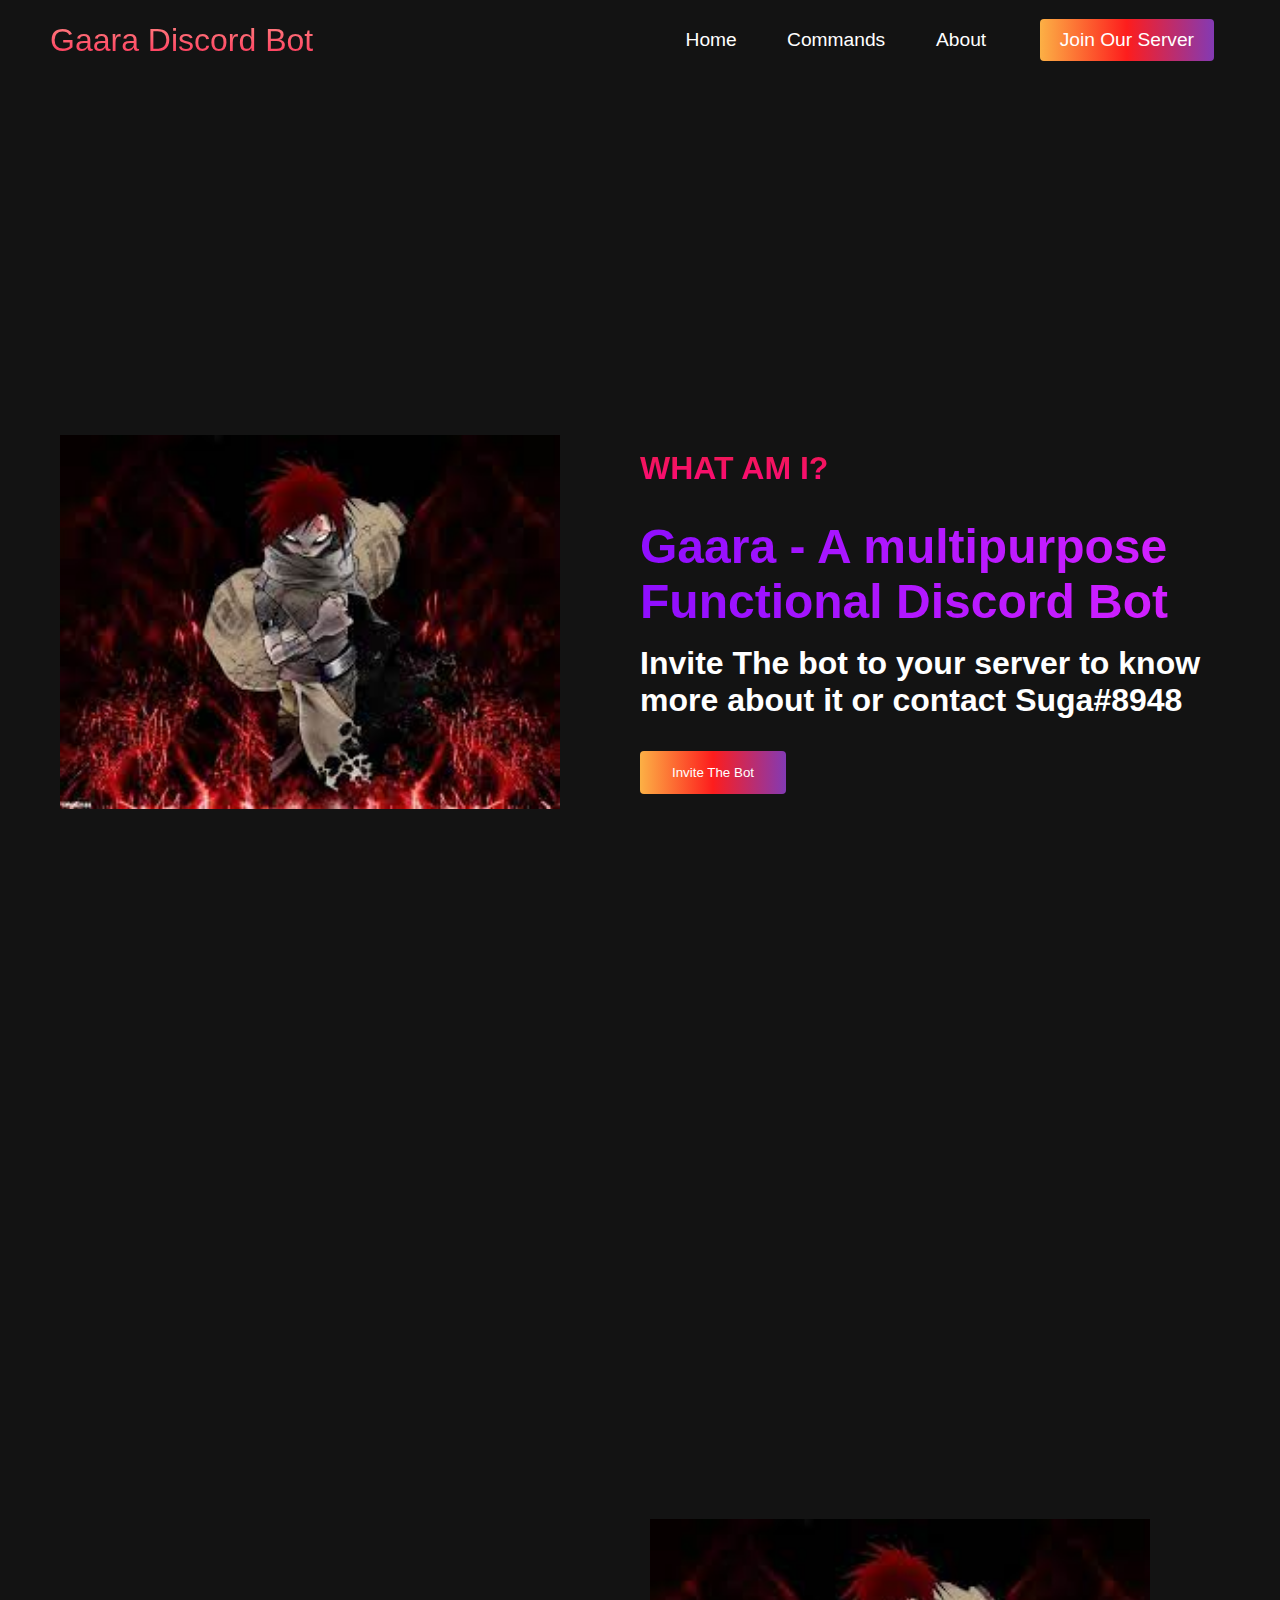
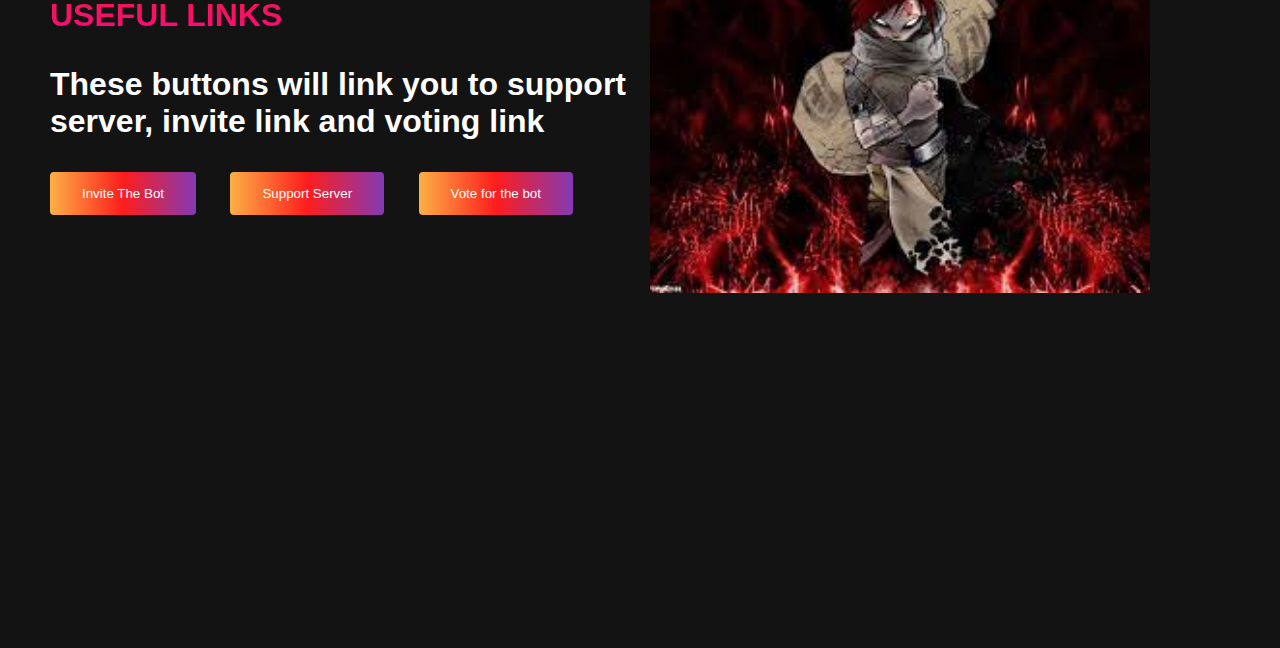
<file: index.html>
<!DOCTYPE html>
<html lang="en">
<head>
    <meta charset="UTF-8">
    <meta http-equiv="X-UA-Compatible" content="IE=edge">
    <meta name="viewport" content="width=device-width, initial-scale=1.0">
    <title>Gaara</title>
    <link rel="stylesheet" href="styles.css">
</head>
<body>
    <nav class="navbar">
        <div class="navbar__container">
            <a href="index.html" id="navbar__logo">Gaara Discord Bot</a>
            <div class="navbar__toggle" id="mobile-menu">
                <span class="bar"></span>
                <span class="bar"></span>
                <span class="bar"></span>
            </div>
            <ul class="navbar__menu">
                <li class="navbar__item">
                    <a href="index.html" id = 'home-page' class="navbar__links">Home</a>
                </li>
                <li class="navbar__item">
                    <a href="commands.html" id = 'about-page' class="navbar__links">Commands</a>
                </li>
                <li class="navbar__item">
                    <a href="about.html" id = 'services-page' class="navbar__links">About</a>
                </li>
                <li class="navbar__btn">
                    <a href="https://discord.gg/zjFS37vrgQ" target = '_blank' id = 'signup' class="btn">Join Our Server</a>
                </li>
            </ul>
        </div>
    </nav>

    <!-- What type of bot is Gaara? -->
    <div class="main" id="about">
        <div class="main__container">
            <div class="main__img--container">
                <div class="main__img--card">
                    <img src="gaara.jpg" alt="Gaara">
                    
                </div>
            </div>
            <div class="main__content">
                <h1>What Am I?</h1>
                <h2>Gaara - A multipurpose Functional Discord Bot</h2>
                <p>Invite The bot to your server to know more about it or contact Suga#8948</p>
                <a href='https://discord.com/api/oauth2/authorize?client_id=810818178464612363&permissions=8&scope=bot' target = '_blank'><button class="main__btn">Invite The Bot</button></a>  
            </div>
        </div>
    </div>
    <div class="main" id="about">
        <div class="main__container">
            <div class="main__content">
                <h1>Useful Links</h1>
                <p>These buttons will link you to support server, invite link and voting link</p>
                <a href='https://discord.com/api/oauth2/authorize?client_id=810818178464612363&permissions=8&scope=bot' target = '_blank'><button class="main__btn" id='invite__btn'>Invite The Bot</button></a>  
                <a href='https://discord.gg/zjFS37vrgQ' target = '_blank'><button class="main__btn" id ='server__btn' >Support Server</button></a>  
                <a href='https://discordbotlist.com/bots/gaara/upvote' target = '_blank'><button class="main__btn" id='vote__btn'>Vote for the bot</button></a>  
            </div>
            <div class="main__img--container">
                <div class="main__img--card">
                    <img src="gaara.jpg" alt="Gaara">
                    
                </div>
            </div>
        </div>
    </div>
    <script src='app.js'></script>
</body>
</html>
</file>
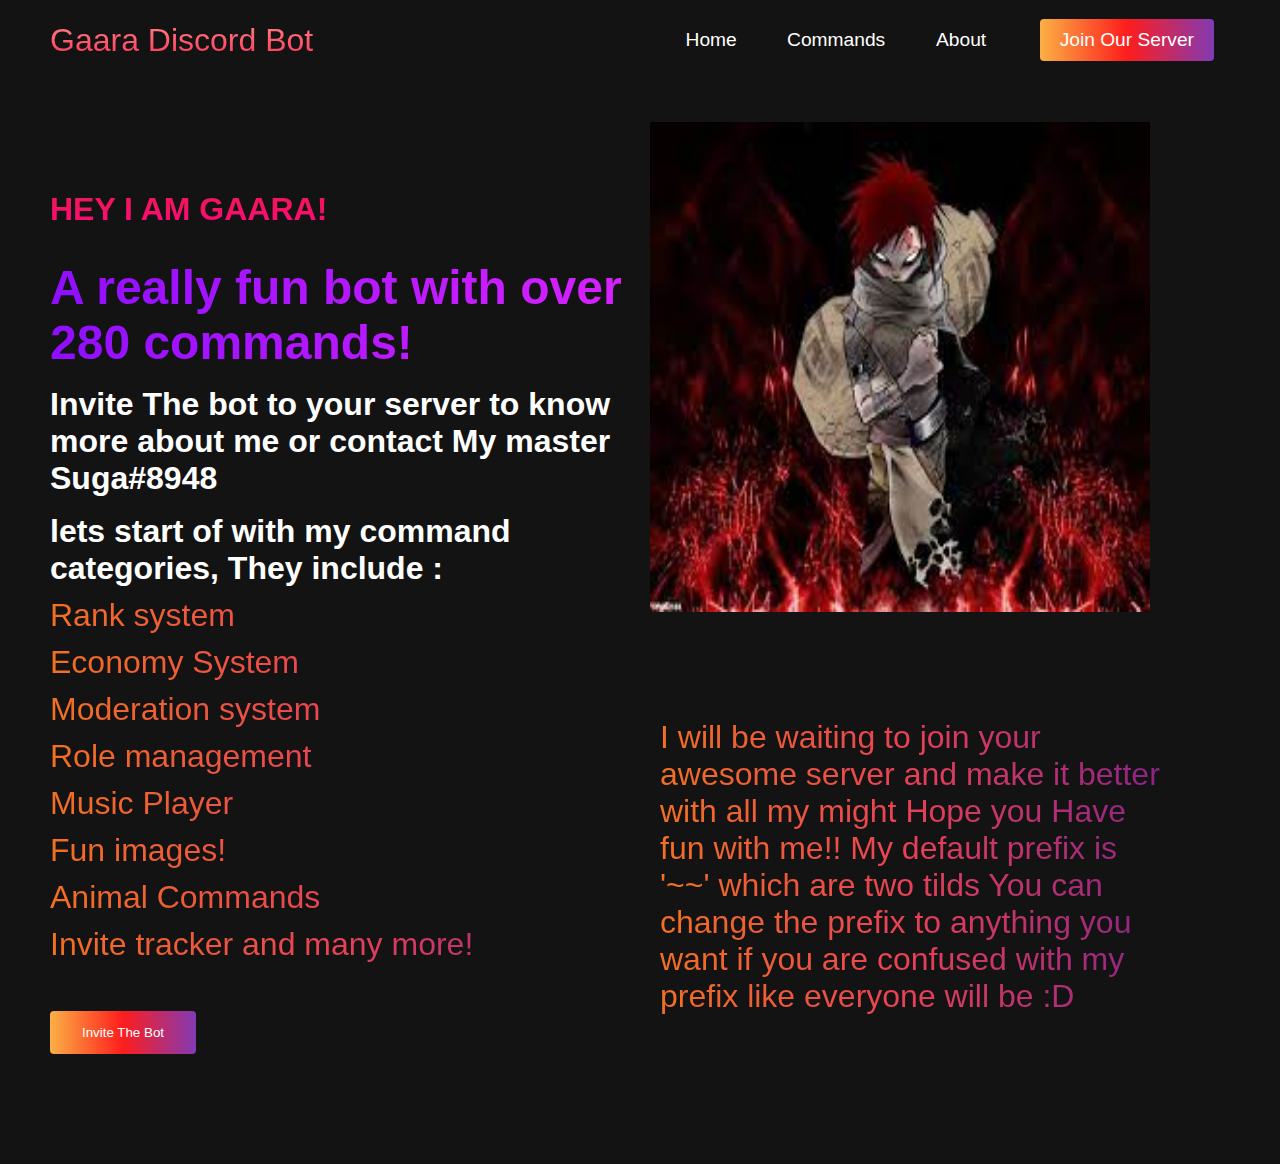
<file: about.html>
<!DOCTYPE html>
<html lang="en">
<head>
    <meta charset="UTF-8">
    <meta http-equiv="X-UA-Compatible" content="IE=edge">
    <meta name="viewport" content="width=device-width, initial-scale=1.0">
    <title>Gaara</title>
    <link rel="stylesheet" href="styles.css">
</head>
<body>
    <nav class="navbar">
        <div class="navbar__container">
            <a href="index.html" id="navbar__logo">Gaara Discord Bot</a>
            <div class="navbar__toggle" id="mobile-menu">
                <span class="bar"></span>
                <span class="bar"></span>
                <span class="bar"></span>
            </div>
            <ul class="navbar__menu">
                <li class="navbar__item">
                    <a href="index.html" id = 'home-page' class="navbar__links">Home</a>
                </li>
                <li class="navbar__item">
                    <a href="commands.html" id = 'about-page' class="navbar__links">Commands</a>
                </li>
                <li class="navbar__item">
                    <a href="about.html" id = 'services-page' class="navbar__links">About</a>
                </li>
                <li class="navbar__btn">
                    <a href="https://discord.gg/zjFS37vrgQ" target = '_blank' id = 'signup' class="btn">Join Our Server</a>
                </li>
            </ul>
        </div>
    </nav>

    <div class="main" id="about">
        <div class="main__container">
            <div class="main__content">
                <h1>Hey I am Gaara!</h1>
                <h2>A really fun bot with over 280 commands!</h2>
                <p>Invite The bot to your server to know more about me or contact My master Suga#8948</p>
                <p>lets start of with my command categories, They include : <ul> <li>Rank system</li> <li>Economy System</li> <li>Moderation system</li> <li>Role management</li><li>Music Player</li><li>Fun images!</li><li>Animal Commands</li> <li>Invite tracker and many more!</li></ul></p>
                <a href='https://discord.com/api/oauth2/authorize?client_id=810818178464612363&permissions=8&scope=bot' target = '_blank'><button class="main__btn">Invite The Bot</button></a>  
            </div>
            <div class="main__img--card">
                  
                <img class='img2' src="gaara.jpg" alt="Gaara">
                <div class='img--text'>
                    I will be waiting to join your awesome server and make it better with all my might
                    Hope you Have fun with me!!
                    My default prefix is '~~' which are two tilds
                    You can change the prefix to anything you want if you are confused with my prefix like everyone will be :D
                </div>
                
            </div>
        </div>
    </div>

    <script src='app.js'></script>
</body>
</html>
</file>
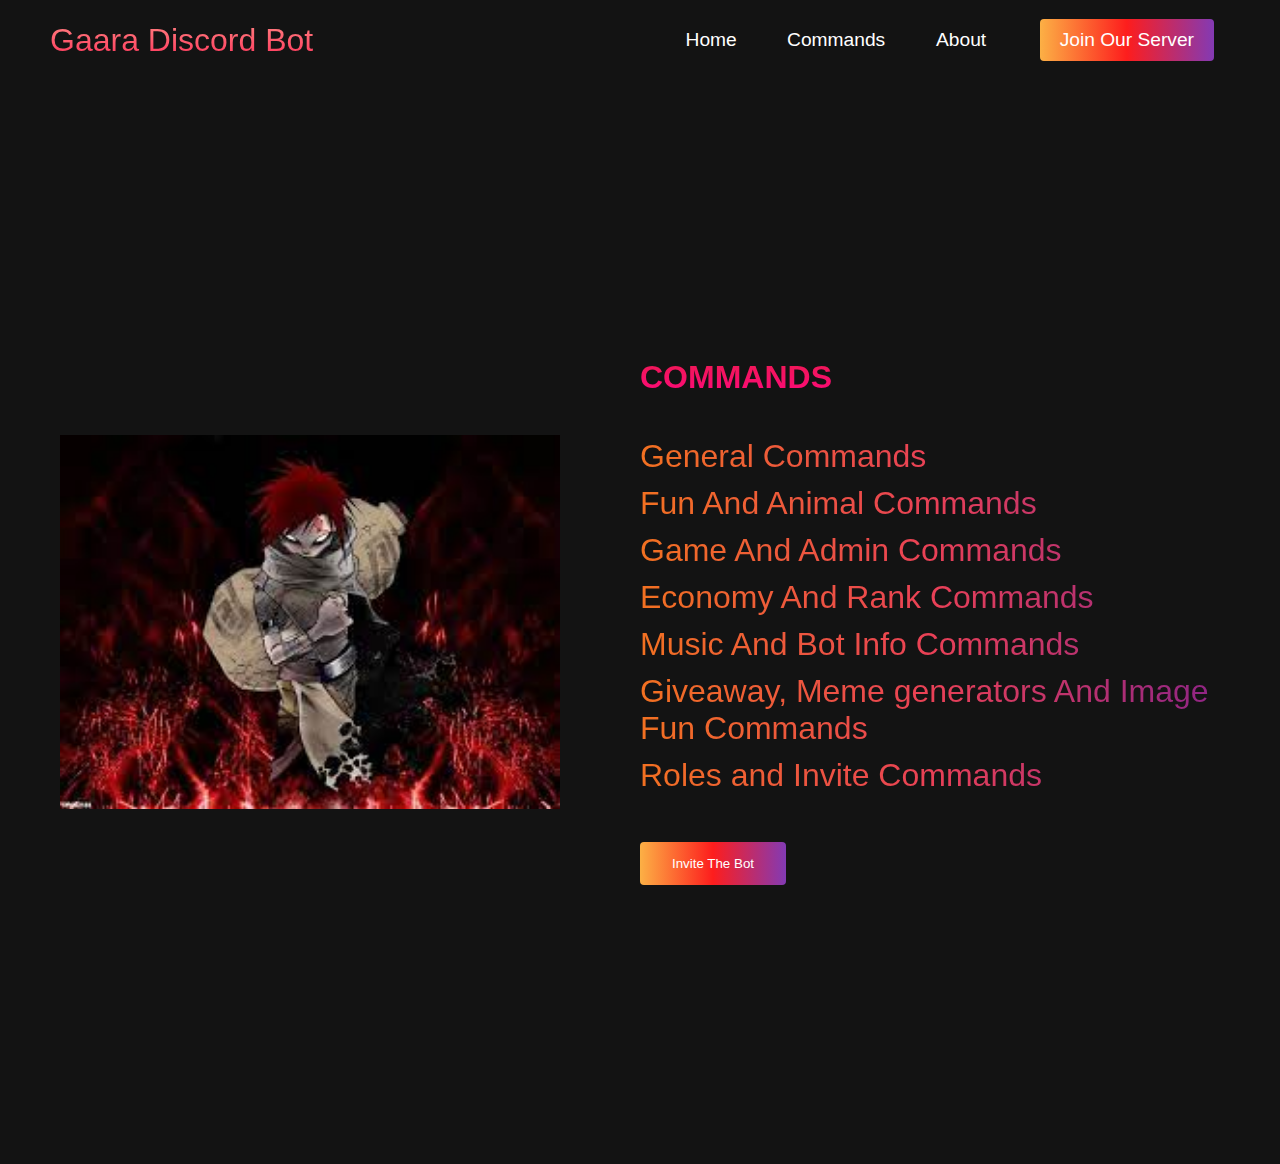
<file: commands.html>
<!DOCTYPE html>
<html lang="en">
<head>
    <meta charset="UTF-8">
    <meta http-equiv="X-UA-Compatible" content="IE=edge">
    <meta name="viewport" content="width=device-width, initial-scale=1.0">
    <title>Gaara</title>
    <link rel="stylesheet" href="styles.css">
</head>
<body>
    <nav class="navbar">
        <div class="navbar__container">
            <a href="index.html" id="navbar__logo">Gaara Discord Bot</a>
            <div class="navbar__toggle" id="mobile-menu">
                <span class="bar"></span>
                <span class="bar"></span>
                <span class="bar"></span>
            </div>
            <ul class="navbar__menu">
                <li class="navbar__item">
                    <a href="index.html" id = 'home-page' class="navbar__links">Home</a>
                </li>
                <li class="navbar__item">
                    <a href="commands.html" id = 'about-page' class="navbar__links">Commands</a>
                </li>
                <li class="navbar__item">
                    <a href="about.html" id = 'services-page' class="navbar__links">About</a>
                </li>
                <li class="navbar__btn">
                    <a href="https://discord.gg/zjFS37vrgQ" target = '_blank' id = 'signup' class="btn">Join Our Server</a>
                </li>
            </ul>
        </div>
    </nav>
    <!-- commands categiries -->

    <div class="main" id="about">
        <div class="main__container">
            <div class="main__img--container">
                <div class="main__img--card">
                    <img src="gaara.jpg" alt="Gaara">
                    
                </div>
            </div>
            <div class="main__content">
                <h1>Commands</h1>                <p>
                <ul class="commands__list">
                    <li class="commands__list--items"><a href='generalcommands.html'>General Commands</a></li>
                    <li class="commands__list--items"><a href='FunAnimals.html'>Fun And Animal Commands</a></li>
                    <li class="commands__list--items"><a href='AdminGame.html'>Game And Admin Commands</a></li>
                    <li class="commands__list--items"><a href='EconomyRank.html'>Economy And Rank Commands</a></li>
                    <li class="commands__list--items"><a href='MusicBotInfo.html'>Music And Bot Info Commands</a></li>
                    <li class="commands__list--items"><a href='GawMemeImg.html'>Giveaway, Meme generators And Image Fun Commands</a></li>
                    <li class="commands__list--items"><a href='RoleInvite.html'>Roles and Invite Commands</a></li>

                </ul>
                </p> 
                <a href='https://discord.com/api/oauth2/authorize?client_id=810818178464612363&permissions=8&scope=bot' target = '_blank'><button class="main__btn">Invite The Bot</button></a>  
            </div>
        </div>
    </div>
    <script src="app.js"></script>
</body>
</html>
</file>
<file: styles.css>
*{
    box-sizing : border-box;
    margin: 0;
    padding:0;
    font-family : 'Kumbh Sans', sans-serif;
    scroll-behavior: smooth;
}

.navbar{
    background : #131313;
    height:80px;
    display: flex;
    justify-content: center;
    align-items : center;
    font-size : 1.2rem;
    position : sticky;
    top:0;
    z-index:999
}

.navbar__container{
    display : flex;
    justify-content: space-between;
    height:80px;
    z-index : 1;
    width : 100%;
    max-width : 1300px;
    margin : 0 auto;
    padding:0 50px;
}

#navbar__logo{
    background-color : #ff8177;
    background-image : linear-gradient(to top,#ff0844 0%,#ffb199 100%);
    background-size: 100%;
    -webkit-background-clip: text;
    -moz-background-clip: text;
    -webkit-text-fill-color: transparent;
    -moz-text-fill-color:transparent;
    display:flex;
    align-items: center;
    cursor:pointer;
    text-decoration: none;
    font-size : 2rem;
}

.navbar__menu{
    display:flex;
    justify-content: center;
    align-items: center;
    list-style:none;
}

.navbar__item{
    height:80px;
}

.navbar__links{
    color:#fff;
    display:flex;
    align-items : center;
    justify-content: center;
    width:125px;
    text-decoration:none;
    height:80px;
    transition : all 0.3s ease;
}

.navbar__btn{
    display:flex;
    justify-content: center;
    align-items: center;
    padding: 0 1rem;
    width:100%;
}

.btn{
    display:flex;
    justify-content: center;
    align-items: center;
    text-decoration: none;
    padding:10px 20px;
    height:80%;
    width : 100%;
    border : none;
    outline:none;
    border-radius:4px;
    background : #833ab4;
    background: -webkit-linear-gradient(to right,#fcb045,#fd1d1d, #833ab4);
    background: linear-gradient(to right,#fcb045,#fd1d1d, #833ab4);
    color:#fff;
    transition: all 0.3s ease;
}

.navbar__links:hover{
    color:#9518fc;
    transition : all 0.3s ease;
}

@media screen and (max-width:960px){
    .navbar__container{
        display:flex;
        justify-content: space-between;
        height:80px;
        z-index: 1;
        width:100%;
        max-width: 1300px;
        padding : 0;
    }

    .navbar__menu{
        display:grid;
        grid-template-columns: auto;
        margin:0;
        width:100%;
        position:absolute;
        top : -1000px;
        opacity : 1;
        transition: all 0.5s ease;
        z-index: -1;
        background : #131313;
    }

    .navbar__menu.active{
        background : #131313;
        top :100%;
        opacity : 1;
        transition: all 0.5 ease;
        z-index : 99;
        height : 60vh;
        font-size:1.6rem;

    }

    #navbar__logo{
        padding-left:25px;
    }

    .navbar__toggle .bar {
        width:25px;
        height : 3px;
        margin: 5px auto;
        transition : all 0.3s ease-in-out;
        background : #fff;
        top : 50px;
    }

    .navbar__item{
        width : 100%;
    }

    .navbar__links{
        text-align: center;
        padding : 2rem;
        width:100%;
        display:table;
    }

    .navbar__btn{
        padding-bottom:2rem;
        width : 100%;
    }

    #mobile-menu{
        position:absolute;
        padding-right : 20px;
        top:20px;
        right:5px;
        transform: translate(5%, 20%);
    }

    .navbar__toggle .bar{
        display: block;
        cursor:pointer;
    }

    #mobile-menu.is-active .bar:nth-child(2){
        opacity : 0;
    }
    #mobile-menu.is-active .bar:nth-child(1){
        transform : translateY(8px) rotate(45deg)
    }
    #mobile-menu.is-active .bar:nth-child(3){
        transform : translateY(-8px) rotate(-45deg)
    }
}

.main{
    background-color : #131313;
    padding : 2rem 0
}

.main__container{
    display:grid;
    grid-template-columns: 1fr 1fr;
    align-items : center;
    justify-content: center;
    margin : 0 auto;
    z-index : 1;
    height : 90%;
    width: 100%;
    max-width: 1300px;
    padding : 0 50px;
}

.main__content{
    color : #fff;
    width : 100%
}

.main__content h1{
    font-size : 2rem;
    background-color : #fe3b6f;
    background-image : linear-gradient(to top,#ff087b 0%,#ed1a52 100%);
    -webkit-background-clip: text;
    -moz-background-clip: text;
    -webkit-text-fill-color: transparent;
    -moz-text-fill-color:transparent;
    text-transform: uppercase;
    margin-bottom : 32px;
}

.main__content h2{
    
    font-size : 3rem;
    background: #ff8177;  /* fallback for old browsers */
    background: -webkit-linear-gradient(to right, #9114ff, #da22ff);  /* Chrome 10-25, Safari 5.1-6 */
    background: linear-gradient(to right, #8f0eff, #da22ff); /* W3C, IE 10+/ Edge, Firefox 16+, Chrome 26+, Opera 12+, Safari 7+ */
    -webkit-background-clip: text;
    -moz-background-clip: text;
    -webkit-text-fill-color: transparent;
    -moz-text-fill-color : transparent;
    background-size : 100;
    
}

.main__content p{
    margin-top : 1rem;
    font-size : 2rem;
    font-weight : 700;
}

.main__btn{
    font-size : 1 rem;
    background : #833ab4;
    background: -webkit-linear-gradient(to right,#fcb045,#fd1d1d, #833ab4);
    background: linear-gradient(to right,#fcb045,#fd1d1d, #833ab4);
    padding : 14px 32px;
    border : none;
    border-radius: 4px;
    color : #fff;
    margin-top : 2rem;
    cursor : pointer;
    position : relative;
    transition: all 0.35s;
    outline : none;
}

.main__btn a {
    position : relative;
    z-index:2;
    color : #fff;
    text-decoration: none;
}

.main__btn:after {
    position: absolute;
    content : '';
    top: 0;
    left: 0;
    width: 0;
    height:100%;
    background : #4837ff;
    transition: all 0.35s;
    border-radius : 4px;
}

.main__btn:hover{
    color:#fff;
}
.main__btn:hover:after{
    width : 100%;
}

.main__img--container{
    text-align : center;
}

.main__img--card{
    margin : 10px;
    height : 1000px;
    width : 500px;
    border-radius : 4px;
    display:flex;
    flex-direction: column;
    justify-content: center;
    color:#fff;
}

.img--text{
    font-size : 2rem;
    background: #8A2387;  /* fallback for old browsers */
    background: -webkit-linear-gradient(to right, #F27121, #E94057, #8A2387);  /* Chrome 10-25, Safari 5.1-6 */
    background: linear-gradient(to right, #F27121, #E94057, #8A2387); /* W3C, IE 10+/ Edge, Firefox 16+, Chrome 26+, Opera 12+, Safari 7+ */


    -webkit-background-clip: text;
    -moz-background-clip: text;
    -webkit-text-fill-color: transparent;
    -moz-text-fill-color : transparent;
    text-decoration:none;
    list-style-type: none;
    margin : 10px;
    height : 500px;
    width : 500px;
    border-radius : 4px;
    display:flex;
    flex-direction: column;
    justify-content: center;
}


.main__content li{
    font-size : 2rem;
    background: #8A2387;  /* fallback for old browsers */
    background: -webkit-linear-gradient(to right, #F27121, #E94057, #8A2387);  /* Chrome 10-25, Safari 5.1-6 */
    background: linear-gradient(to right, #F27121, #E94057, #8A2387); /* W3C, IE 10+/ Edge, Firefox 16+, Chrome 26+, Opera 12+, Safari 7+ */

    

    -webkit-background-clip: text;
    -moz-background-clip: text;
    -webkit-text-fill-color: transparent;
    -moz-text-fill-color : transparent;
    text-decoration:none;
    padding-top : 10px;
    list-style-type: none;
}

.img2{
    height : 500px;
    width : 500px;
}

@media screen and (max-width:1000px){
    .main__container{
        display:grid;
        grid-template-columns: 1fr;
        align-items: center;
        justify-content: center;
        width:100%;
        margin : 0 auto;
        height : 90%;
    }

    .main__img--container{
        display:flex;
        justify-content: center;
    }

    .main__img--card{
        height : 100%;
        width : 100%;
    }

    .main__content{
        text-align: center;
        margin-bottom : 4rem;

    }

    .main__content h1{
        font-size : 2.5rem;
        margin-top  : 2rem;
    }
    .main__content h2 {
        font-size: 3rem;
    }

    .main__content p{
        margin-top : 1rem;
        font-size : 1.5rem;
    }
}

@media screen and (max-width : 480px){
    .main__img--card{
        width : 250px;
        height : 250px;
    }

    .fa-users, .fa-layer-group{
        font-size : 2rem;
    }

    .main__content h1{
        font-size : 2rem;
        margin-top : 3rem;
    }

    .main__content h2{
        font-size : 2rem;
     
    }

    .main__content p{
        font-size : 2rem;
    }

    .main__btn{
        padding : 12px 26px;
        margin : 2.5rem 0;
    }
}

.commands__list--items{
    padding-top : 20px;
    font-size : 1.8rem;
    list-style-type: none;
    background: #f7ff00;  /* fallback for old browsers */
    background: -webkit-linear-gradient(to right, #db36a4, #f7ff00);  /* Chrome 10-25, Safari 5.1-6 */
    background: linear-gradient(to right, #db36a4, #f7ff00); /* W3C, IE 10+/ Edge, Firefox 16+, Chrome 26+, Opera 12+, Safari 7+ */
    -webkit-background-clip: text;
    -moz-background-clip: text;
    -webkit-text-fill-color: transparent;
    -moz-text-fill-color : transparent;
    margin-bottom : 0;
}


.gen{
    background : #131313
}

.cmd__hd{
    display:flex;
    text-align: center;
    padding-bottom : 2rem;
    padding-top : 2rem;
    font-size : 4rem;
    align-items : center;
    background: #03001e;  /* fallback for old browsers */
    background: -webkit-linear-gradient(to right, #fdeff9, #ec38bc, #7303c0, #03001e);  /* Chrome 10-25, Safari 5.1-6 */
    background: linear-gradient(to right, #fdeff9, #ec38bc, #7303c0, #03001e); /* W3C, IE 10+/ Edge, Firefox 16+, Chrome 26+, Opera 12+, Safari 7+ */
    -webkit-background-clip: text;
    -moz-background-clip: text;
    -webkit-text-fill-color: transparent;
    -moz-text-fill-color : transparent;
}

.heading{
    padding-bottom : 2rem;
    font-size : 2.5rem;
    background: #e65c00;  /* fallback for old browsers */
    background: -webkit-linear-gradient(to right, #F9D423, #e65c00);  /* Chrome 10-25, Safari 5.1-6 */
    background: linear-gradient(to right, #F9D423, #e65c00); /* W3C, IE 10+/ Edge, Firefox 16+, Chrome 26+, Opera 12+, Safari 7+ */
    -webkit-background-clip: text;
    -moz-background-clip: text;
    -webkit-text-fill-color: transparent;
    -moz-text-fill-color : transparent;
}

.cmd__name{
    display:flex;
    padding-top : 1rem;
    padding-left : 3rem;
    padding-bottom : 1rem;
    background: #43C6AC;  /* fallback for old browsers */
    background: -webkit-linear-gradient(to right, #F8FFAE, #43C6AC);  /* Chrome 10-25, Safari 5.1-6 */
    background: linear-gradient(to right, #F8FFAE, #43C6AC); /* W3C, IE 10+/ Edge, Firefox 16+, Chrome 26+, Opera 12+, Safari 7+ */
    -webkit-background-clip: text;
    -moz-background-clip: text;
    -webkit-text-fill-color: transparent;
    -moz-text-fill-color : transparent;
    font-size : 2rem;
}

#server__btn{
    margin-left: 30px;
}
#vote__btn{
    margin-left: 30px;
}
</file>
